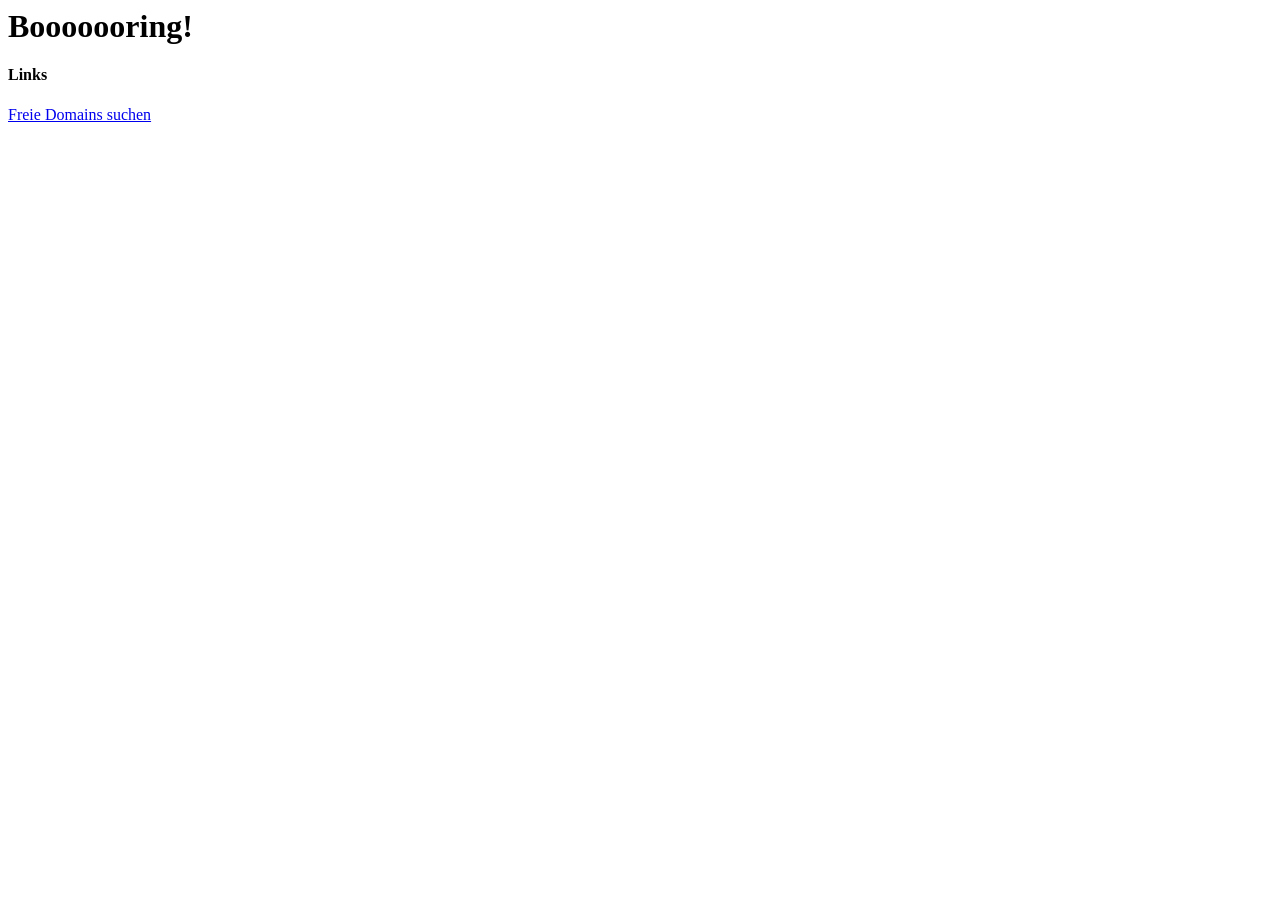
<file: index.html>
<html>
<head>
  <title>NO TITLE</title>
  <!--
  <link rel="stylesheet" href="styles.css" />
  -->
</head>
<body>
    <div class="candy-card">
    <h1>Booooooring!</h1>
    <h4>Links</h4>
    <a href="https://www.denic.de/" target="_blank">Freie Domains suchen</a>
    </div>
</body>
</html>
</file>
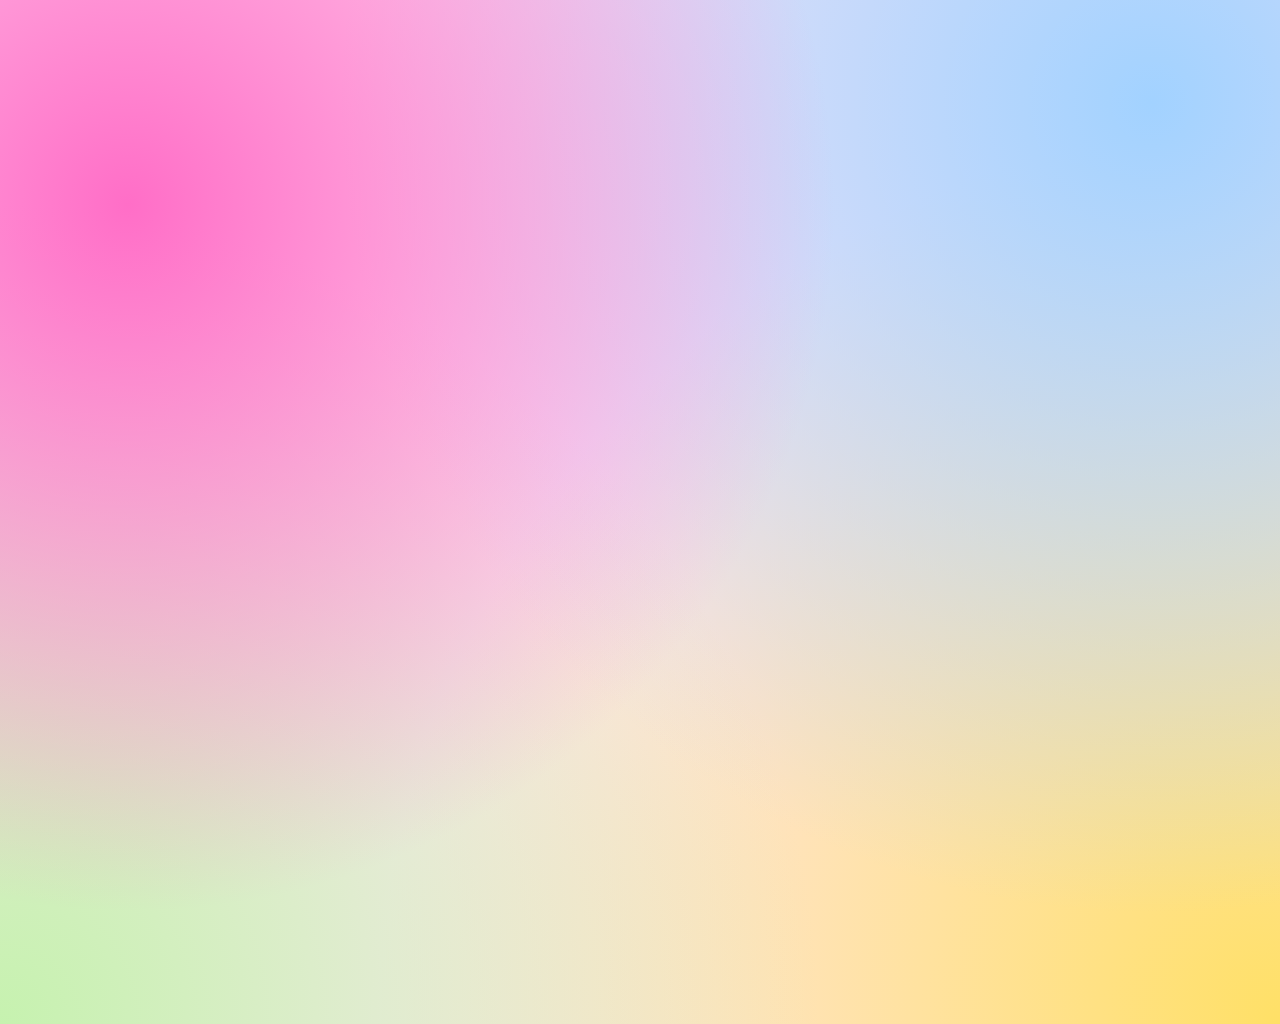
<file: berlin.html>
<html>
<head>
  <title>Berlin</title>
  <link rel="stylesheet" href="styles.css" />
</head>
<body>
    <iframe name="embed_readwrite" src="https://pad.riseup.net/p/0vQZ1Hs3wTe8dpAcuFIx-tmp?showControls=true&showChat=true&showLineNumbers=true&useMonospaceFont=false" width="1024" height="1024" frameborder="0"></iframe>
</body>
</html>
</file>
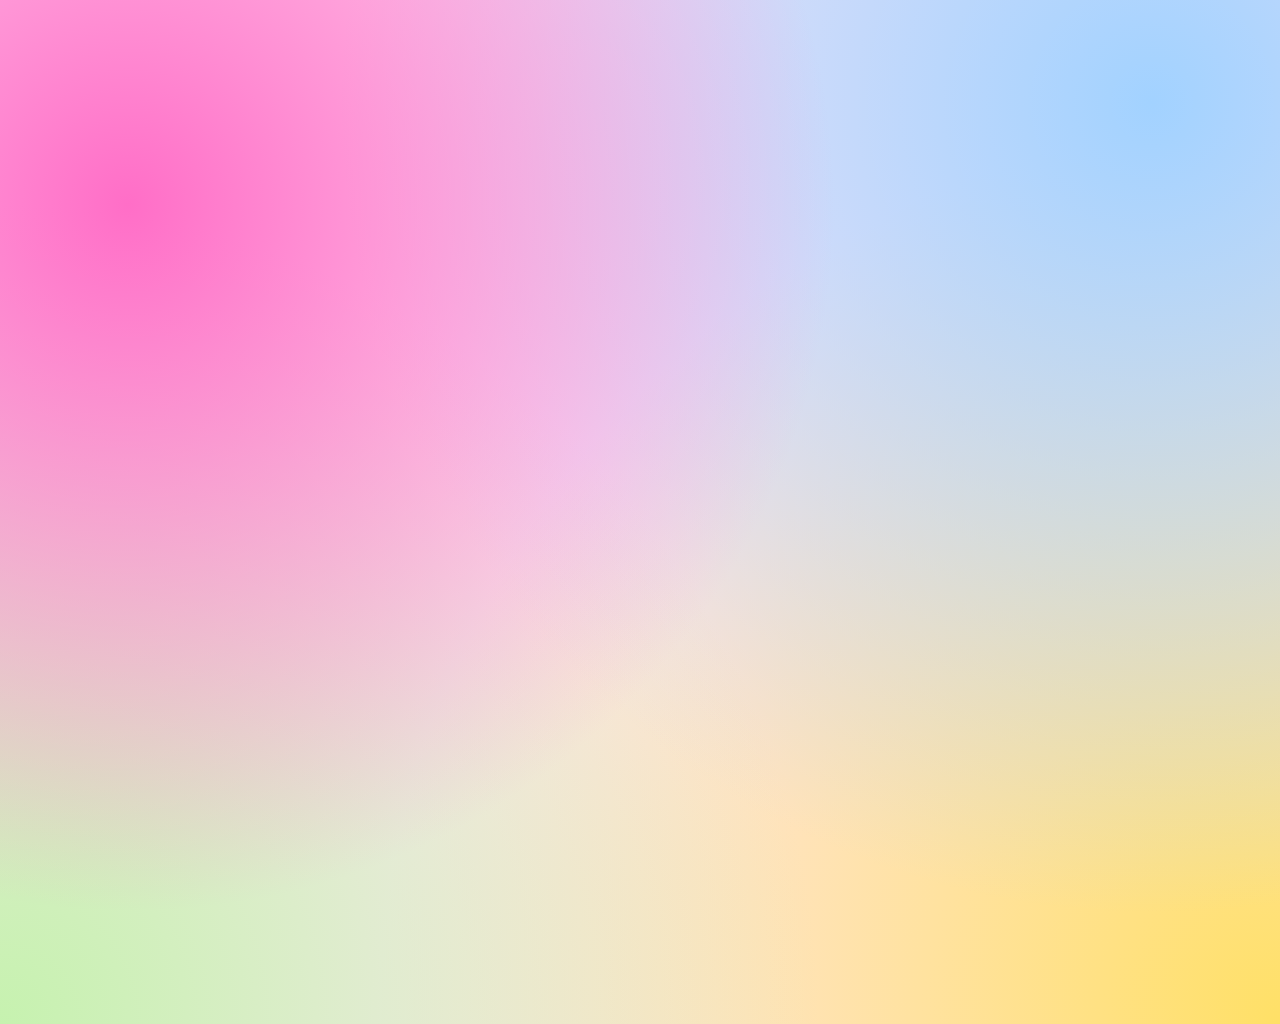
<file: offenbach.html>
<html>
<head>
  <title>Offenbach</title>
  <link rel="stylesheet" href="styles.css" />
</head>
<body>
    <iframe name="embed_readwrite" src="https://pad.riseup.net/p/H1FDh0Ha0KhhdJPg-77k-tmp?showControls=true&showChat=true&showLineNumbers=true&useMonospaceFont=false" width="1024" height="1024" frameborder="0"></iframe>
</body>
</html>
</file>
<file: styles.css>
/* Basislayout */
:root {
  --candy-pink: #ff6ec7;
  --candy-blue: #a2d2ff;
  --candy-purple: #e7bbff;
  --candy-mint: #c6f2af;
  --candy-yellow: #ffe066;
}

* {
  box-sizing: border-box;
}

/* Überschriften explizit als Block */
h1,
h2,
h3,
h4 {
  display: block;
  margin: 0 0 0.5rem;
}

body {
  margin: 0;
  min-height: 100vh;
  font-family: system-ui, -apple-system, BlinkMacSystemFont, "Segoe UI", sans-serif;
  display: flex;
  align-items: center;
  justify-content: center;
  background:
    radial-gradient(circle at 10% 20%, var(--candy-pink) 0, transparent 50%),
    radial-gradient(circle at 90% 10%, var(--candy-blue) 0, transparent 55%),
    radial-gradient(circle at 0% 100%, var(--candy-mint) 0, transparent 50%),
    radial-gradient(circle at 100% 100%, var(--candy-yellow) 0, transparent 55%);
  background-color: #ffe5f5;
  animation: floatBackground 20s infinite alternate ease-in-out;
}

/* Card / Container */
div {
  max-width: 480px;
  width: 90%;
  padding: 2.5rem 2.75rem;
  border-radius: 32px;
  background: linear-gradient(
      135deg,
      rgba(255, 255, 255, 0.9),
      rgba(255, 255, 255, 0.7)
    );
  backdrop-filter: blur(18px);
  box-shadow:
    0 20px 50px rgba(255, 110, 199, 0.3),
    0 0 0 4px rgba(255, 255, 255, 0.8);
  text-align: center;
  position: relative;
  overflow: hidden;
}

/* Candy-Deko in der Card */
div::before,
div::after {
  content: "";
  position: absolute;
  width: 140px;
  height: 140px;
  border-radius: 50%;
  background: conic-gradient(
    from 0deg,
    var(--candy-pink),
    var(--candy-yellow),
    var(--candy-blue),
    var(--candy-purple),
    var(--candy-pink)
  );
  opacity: 0.35;
  filter: blur(2px);
  z-index: -1;
}

div::before {
  top: -60px;
  left: -60px;
  animation: spinCandy 18s linear infinite;
}

div::after {
  bottom: -70px;
  right: -70px;
  animation: spinCandy 26s linear infinite reverse;
}

/* Typo */
h1 {
  font-size: 2.1rem;
  margin: 0 0 0.8rem;
  background: linear-gradient(120deg, var(--candy-pink), var(--candy-purple), var(--candy-blue));
  -webkit-background-clip: text;
  color: transparent;
  text-shadow: 0 0 18px rgba(255, 255, 255, 0.8);
  letter-spacing: 0.06em;
}

h2 {
  margin: 0 0 1.8rem;
  color: #7f7aa2;
  font-size: 0.98rem;
}

/* Button */
a {
  display: inline-flex;
  align-items: center;
  justify-content: center;
  gap: 0.4rem;
  padding: 0.8rem 1.6rem;
  border-radius: 999px;
  border: none;
  cursor: pointer;
  font-weight: 600;
  font-size: 0.95rem;
  color: #fff;
  background-image: linear-gradient(135deg, var(--candy-pink), var(--candy-purple), var(--candy-blue));
  box-shadow:
    0 8px 20px rgba(255, 110, 199, 0.5),
    0 0 0 3px rgba(255, 255, 255, 0.9);
  position: relative;
  overflow: hidden;
  transition:
    transform 0.15s ease-out,
    box-shadow 0.15s ease-out;
}

a::before {
  content: "";
  position: absolute;
  inset: 0;
  background: radial-gradient(circle at 0% 0%, rgba(255, 255, 255, 0.7), transparent 55%);
  opacity: 0;
  transition: opacity 0.15s ease-out;
}

a:hover {
  transform: translateY(-2px) scale(1.03);
  box-shadow:
    0 14px 30px rgba(255, 110, 199, 0.6),
    0 0 0 3px rgba(255, 255, 255, 1);
}

a:hover::before {
  opacity: 1;
}

a:active {
  transform: translateY(0) scale(0.98);
  box-shadow:
    0 6px 14px rgba(255, 110, 199, 0.5),
    0 0 0 3px rgba(255, 255, 255, 0.9);
}

/* Kleine Bubble-Pills */
.candy-tags {
  margin-top: 1.6rem;
  display: flex;
  flex-wrap: wrap;
  gap: 0.6rem;
  justify-content: center;
}

.candy-tag {
  padding: 0.25rem 0.75rem;
  border-radius: 999px;
  font-size: 0.75rem;
  background: rgba(255, 255, 255, 0.9);
  color: #9b6aa5;
  border: 1px dashed rgba(255, 110, 199, 0.7);
}

/* Animationen */
@keyframes floatBackground {
  0% {
    background-position: 0% 0%, 100% 0%, 0% 100%, 100% 100%;
  }
  100% {
    background-position: 10% 10%, 90% 5%, 5% 95%, 95% 90%;
  }
}

@keyframes spinCandy {
  to {
    transform: rotate(360deg);
  }
}
</file>
